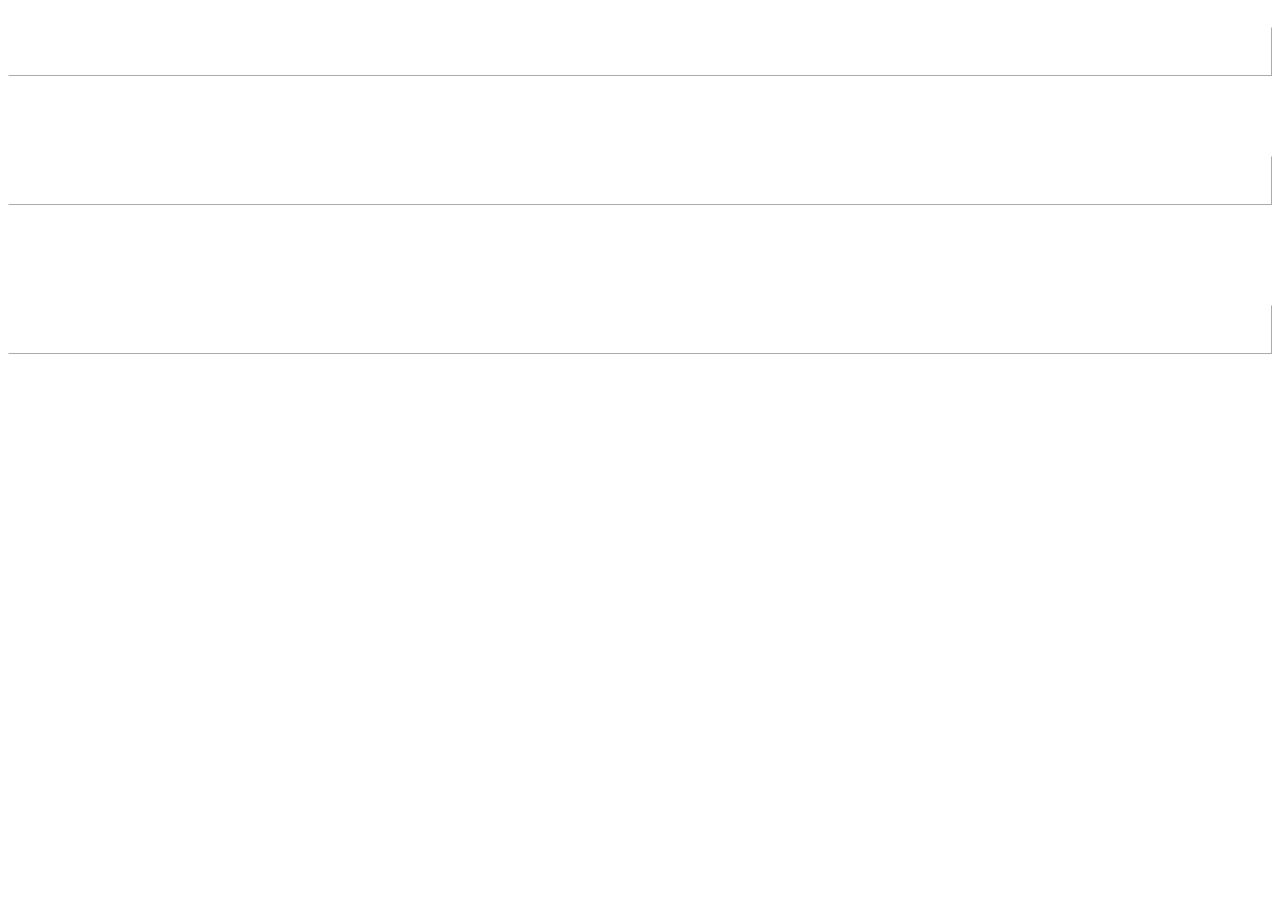
<file: index.html>
<!doctype html>
<html lang="pl">
    <head>
        <title>Portfolio</title>
		<meta charset="utf-8"/>
  <meta name="description" content="Portfolio"/>
  <meta name="author" content="Olga Nyga"/>
  <meta name="viewport" content="width=device-width"/>
  <link rel="alternate icon" href="favicon.png" sizes="32x32" type="image/png">
<link rel="stylesheet" href="styles.css">
    </head>
    <body>
        <h1>O mnie</h1>
        <h2>Nazywam się Olga Nyga i jestem uczennicą II klasy o profilu informatycznym.</h2> 
	    <h1>Moje Prace</h1>
	     <li>
	    <a href="html.html">Edycja HTML</a> <br>
		      </li>
		      <li>
	    <a href="css.html">Formatowanie CSS</a>
		     </li>
	    <h1>Kontakt</h1>
	    <h3> E-mail: </h3> <a href="mailto:nazwa@serwer.pl">19c.olga.nyga@ezse.pl</a>
    </body>
</html>
</file>
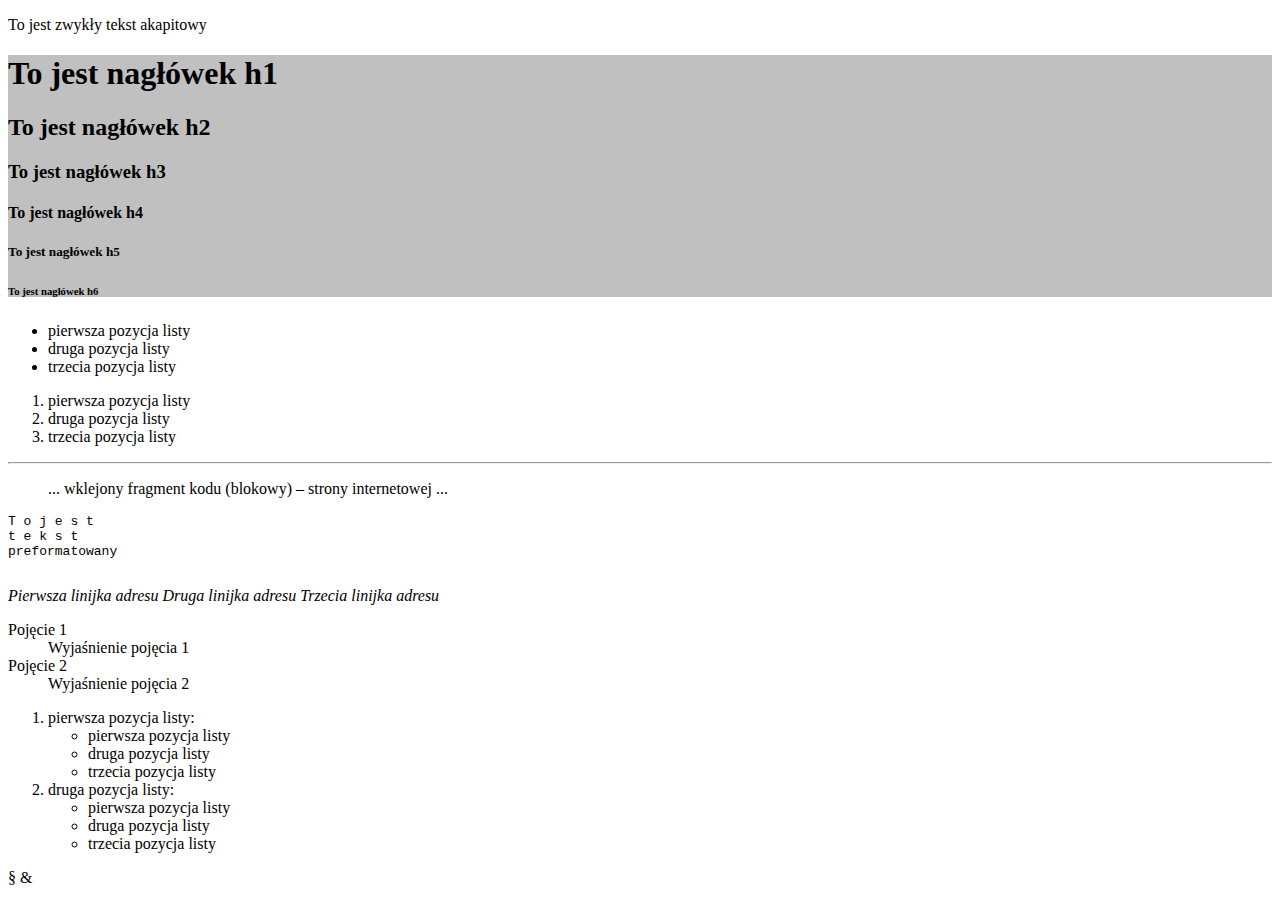
<file: akapity.html>
<!DOCTYPE html>
<html>
 <head>
  <title>Akapity i wyliczenia</title>
  <meta charset="utf-8"/>
 </head>
 <body>
  <p>To jest zwykły tekst akapitowy</p>
  <div title="Opis elementu" style="background: silver;"> 
  <h1>To jest nagłówek h1</h1>
  <h2>To jest nagłówek h2</h2>
  <h3>To jest nagłówek h3</h3>
  <h4>To jest nagłówek h4</h4>
  <h5>To jest nagłówek h5</h5>
  <h6>To jest nagłówek h6</h6>
   </div>
  <ul>
   <li>pierwsza pozycja listy</li>
   <li>druga pozycja listy</li>
   <li>trzecia pozycja listy</li>
  </ul>
  <ol>
   <li>pierwsza pozycja listy</li>
   <li>druga pozycja listy</li>
   <li>trzecia pozycja listy</li>
  </ol>
   <hr/>
   <blockquote cite="URL źródła cytatu">
...
wklejony fragment kodu (blokowy)
– strony internetowej
...
  </blockquote>
  <pre>
T o j e s t
t e k s t
preformatowany
  </pre>
  <address>
Pierwsza linijka adresu
Druga linijka adresu
Trzecia linijka adresu
  </address>
   <dl>
  <dt>Pojęcie 1</dt>
  <dd>Wyjaśnienie pojęcia 1</dd>
  <dt>Pojęcie 2</dt>
  <dd>Wyjaśnienie pojęcia 2</dd>
 </dl>
  <ol>
   <li>pierwsza pozycja listy:
    <ul>
     <li>pierwsza pozycja listy</li>
     <li>druga pozycja listy</li>
     <li>trzecia pozycja listy</li>
    </ul>
   </li>
   <li>druga pozycja listy:
    <ul>
     <li>pierwsza pozycja listy</li>
     <li>druga pozycja listy</li>
     <li>trzecia pozycja listy</li>
    </ul>
   </li>
  </ol>
  <p>&sect; &amp; </p>
 </body>
</html>
</file>
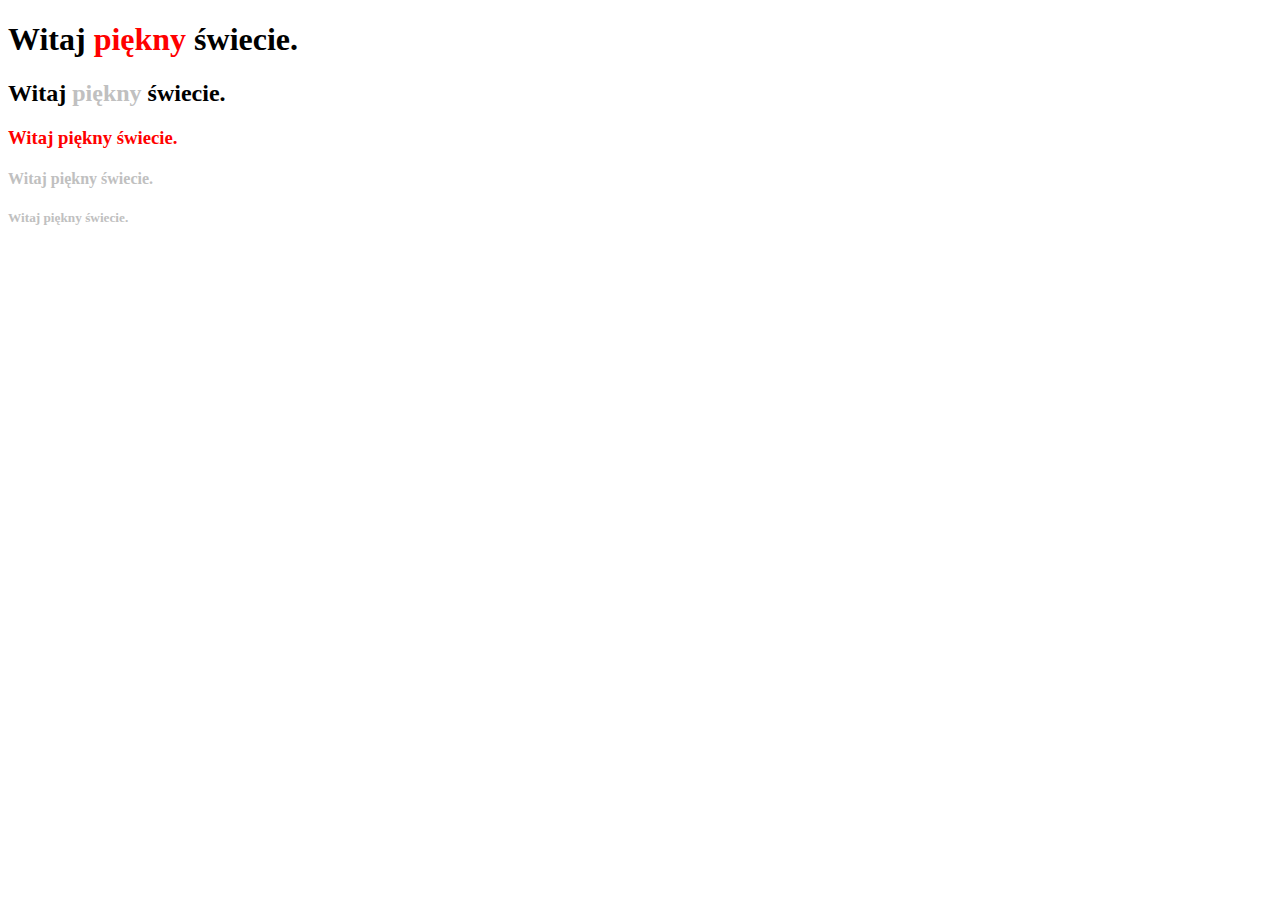
<file: css-style-attr.html>
<!DOCTYPE html>
<html>
 <head>
  <title>Atrybut style</title>
  <meta charset="utf-8"/>
 </head>
 <body>
<h1>
Witaj <span style="color: red;">piękny</span> świecie.
</h1>
<h2>
Witaj <b style="color: silver;">piękny</b> świecie.
</h2>
<h3 style="color: red;">
Witaj piękny świecie.
</h3>
<div style="color: silver">
<h4>
Witaj piękny świecie.
</h4>
<h5>
Witaj piękny świecie.
</h5>
</div>
 </body>
</html>
</file>
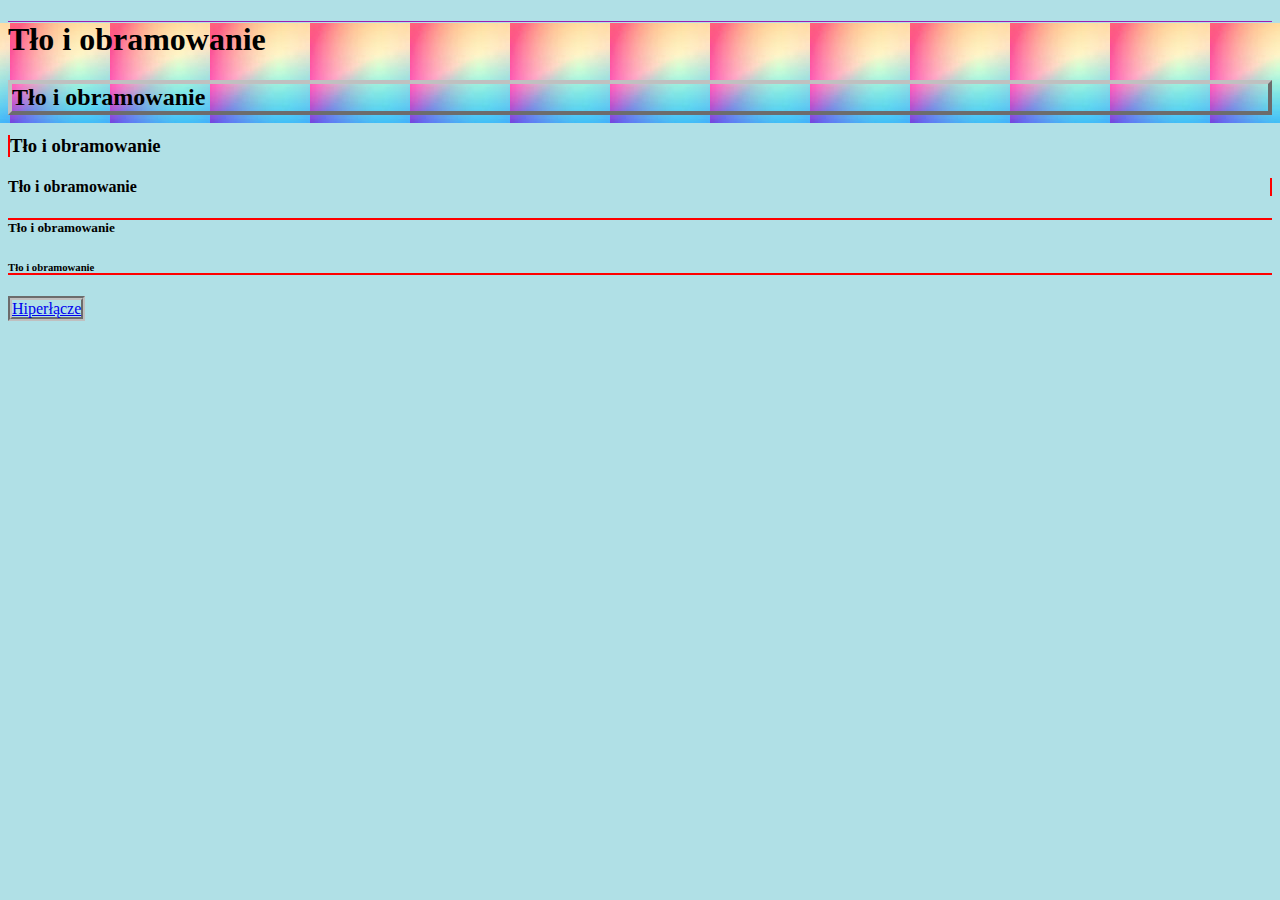
<file: css3-background.html>
<!DOCTYPE html>
<html>
 <head>
  <title>Tło i obramowanie</title>
  <meta charset="utf-8"/>
  <style>
body {
background-color: powderblue;
background-image: url(tlo1.jpg); 
background-repeat: repeat-x;
background-attachment: fixed; 
background-attachment: scroll;
background-position: 10px 10%; 
}
h1 {
 background: url(tlo2.png) repeat-x; 
}
h2 {
border: 4px outset silver;
}
h3 {
border-left: 2px solid red;
}
h4 {
border-right: 2px solid red;
}
h5 {
border-top: 2px solid red;
}
h6 {
border-bottom: 2px solid red;
}
a {
border-width: 4px;
border-color: silver;
}
a:link {
border-style: groove;
}
a:visited {
border-style: ridge;
}
a:hover {
border-style: inset;
}
a:active {
border-style: outset;
}
  </style>
 </head>
 <body>
<h1>Tło i obramowanie</h1>
<h2>Tło i obramowanie</h2>
<h3>Tło i obramowanie</h3>
<h4>Tło i obramowanie</h4>
<h5>Tło i obramowanie</h5>
<h6>Tło i obramowanie</h6>
<p><a href="#">Hiperłącze</a></p>
 </body>
</html>
</file>
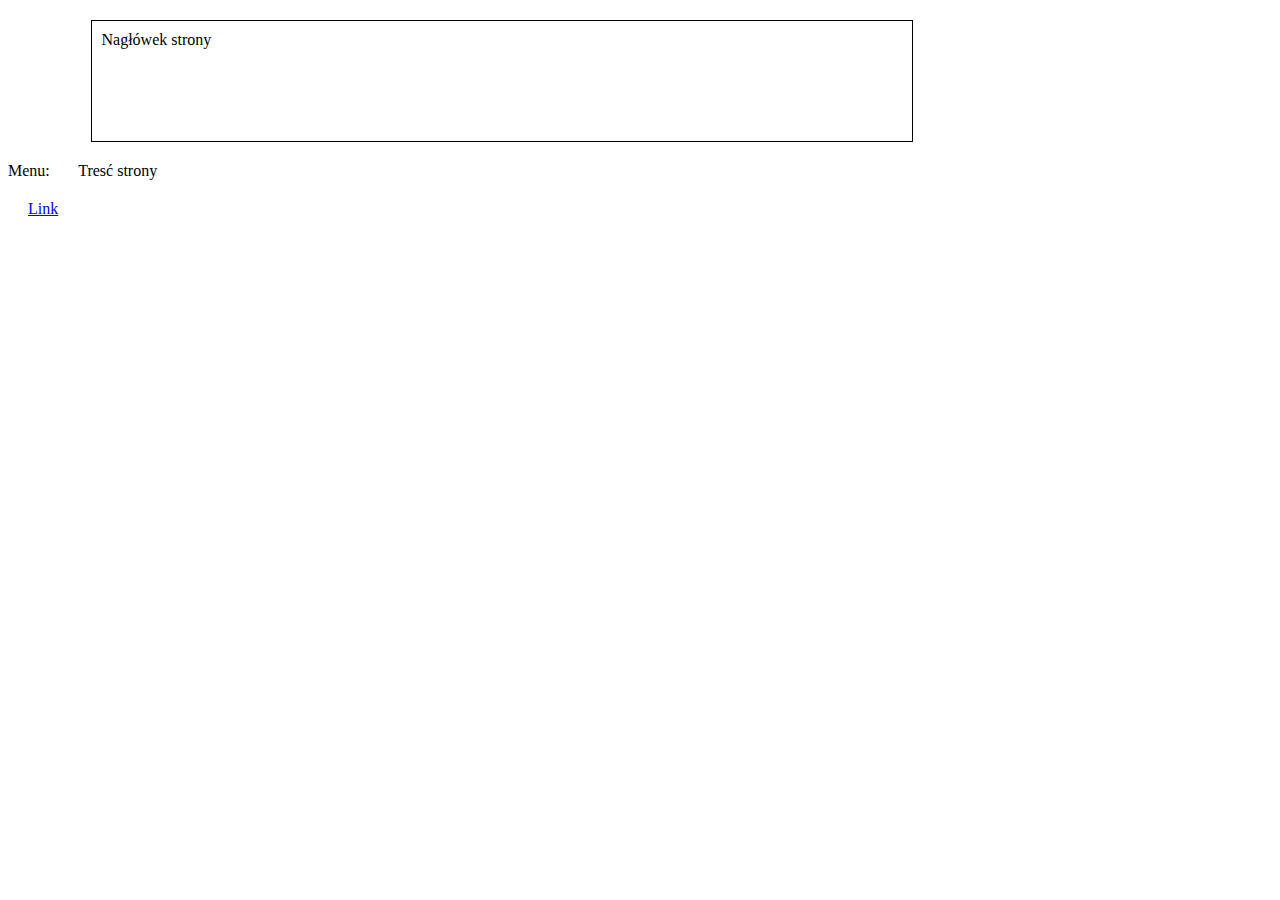
<file: css3-box.html>
<!DOCTYPE html>
<html>
 <head>
  <title>Modele formatowania</title>
  <meta charset="utf-8"/>
  <style>
header { 
margin: 20px auto;
border: 1px solid;
padding: 10px;
width: 800px;
height: 100px;
}
nav, main {
float: left;
}
footer {
clear: both;
}
footer {
clear: both;
}
a { 
display: block;
margin-top: 10px;
margin-right: 10px;
margin-bottom: 10px;
margin-left: 10px;
padding-top: 10px;
padding-right: 10px;
padding-bottom: 10px;
padding-left: 10px;
overflow: scroll;
}
body {
max-width: 987px;
min-width: 800px;
max-height: 377px;
min-height: 233px;
}
footer {
visibility: hidden;
}
  </style>
 </head>
 <body>
  <header>Nagłówek strony</header>
  <nav>Menu: <a href="#">Link</a></nav>
  <main>Tresć strony</main>
  <footer>Stopka strony</footer>
 </body>
</html>
</file>
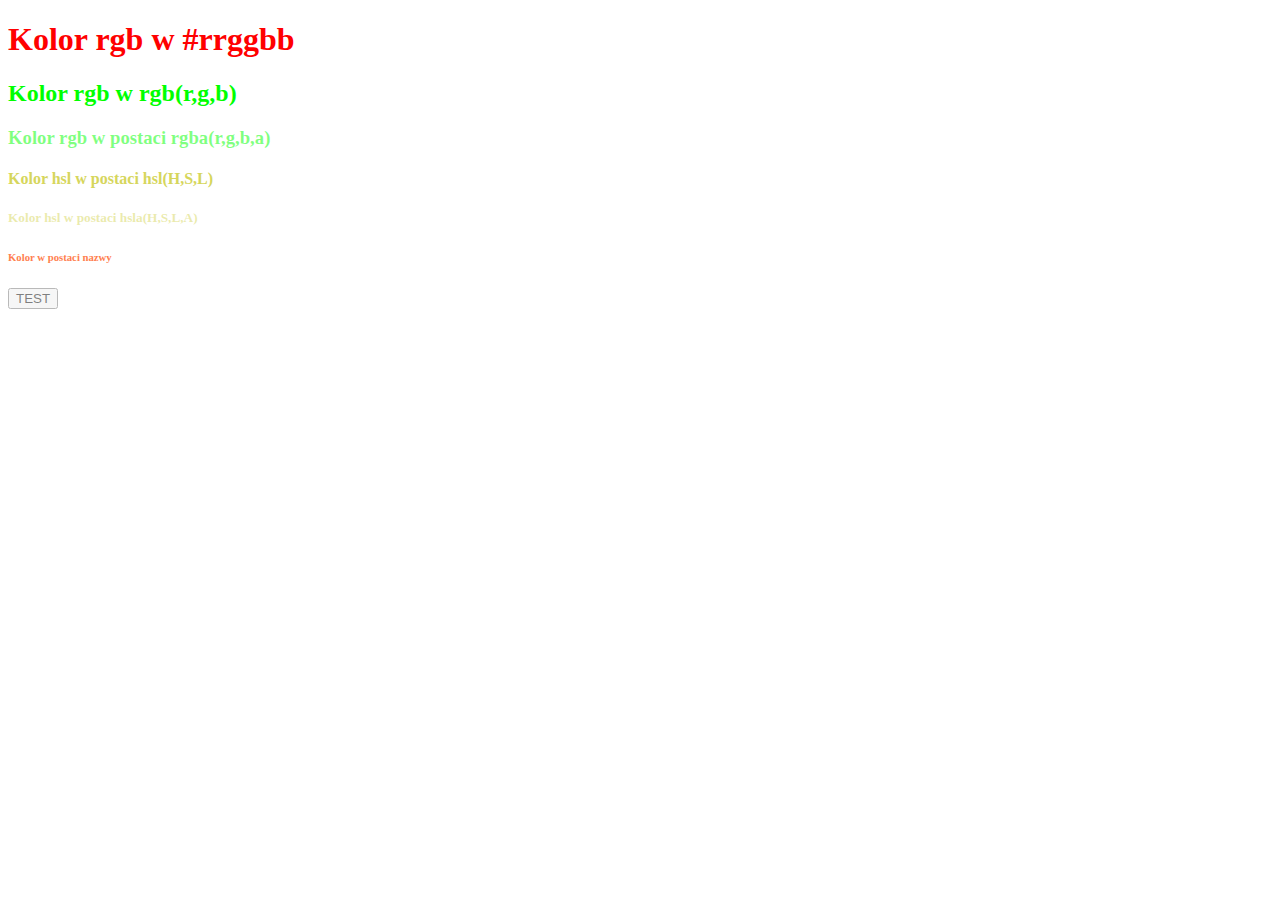
<file: css3-color.html>
<!DOCTYPE html>
<html>
 <head>
  <title>Kolor tekstu, wartość color</title>
  <meta charset="utf-8"/>
 </head>
 <body>
<style>
body {
color: olive;
}
h1 {
color: #ff0000;
}
h2 {
color: rgb(0,255,0);
}
h3 {
color: rgb(0,255,0,0.5);
}
h4 {
color: hsl(60,60%,60%);
}
h5 {
color: hsla(60,60%,60%,0.5);
}
h6 {
color: coral;
}
button {
opacity: 0.5;
}
  </style>
  <h1>Kolor rgb w #rrggbb</h1>
  <h2>Kolor rgb w rgb(r,g,b)</h2>
  <h3>Kolor rgb w postaci rgba(r,g,b,a)</h3>
  <h4>Kolor hsl w postaci hsl(H,S,L)</h4>
  <h5>Kolor hsl w postaci hsla(H,S,L,A)</h5>
  <h6>Kolor w postaci nazwy</h6>
  <button>TEST</button>
 </body>
</html>
</file>
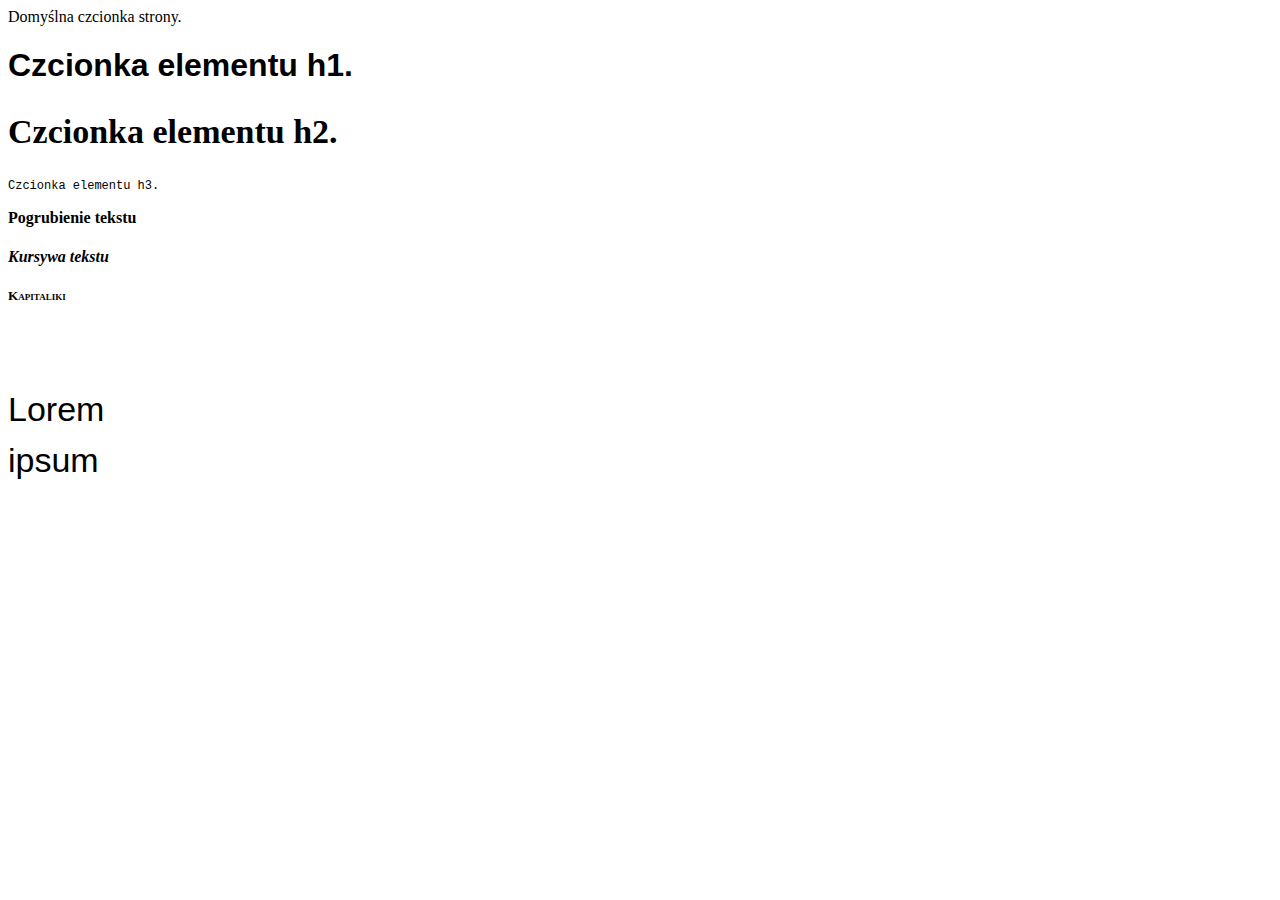
<file: css3-fonts.html>
<!DOCTYPE html>
<html>
 <head>
  <title>Fonty w CSS</title>
  <meta charset="utf-8"/>
  <style>
body {
font-family: Georgia;
}
h1 {
font-family: Arial, Helvetica, sans-serif;
}
h2 {
font-size: 34px;
}
h3 {
font: 12px 'Courier New', Courier, monospace;
}
p {
font-weight: bold;
}
h4 {
font-style: italic;
}
h5 {
font-variant: small-caps;
}
h6 {
font: 34px/1.5 Arial;
}
  </style>
 </head>
 <body>
Domyślna czcionka strony.
<h1>Czcionka elementu h1.</h1>
<h2>Czcionka elementu h2.</h2>
<h3>Czcionka elementu h3.</h3>
<p>Pogrubienie tekstu</p>
<h4>Kursywa tekstu</h4>
<h5>Kapitaliki</h5>
<h6>Lorem<br/> ipsum</h6>
 </body>
</html>
</file>
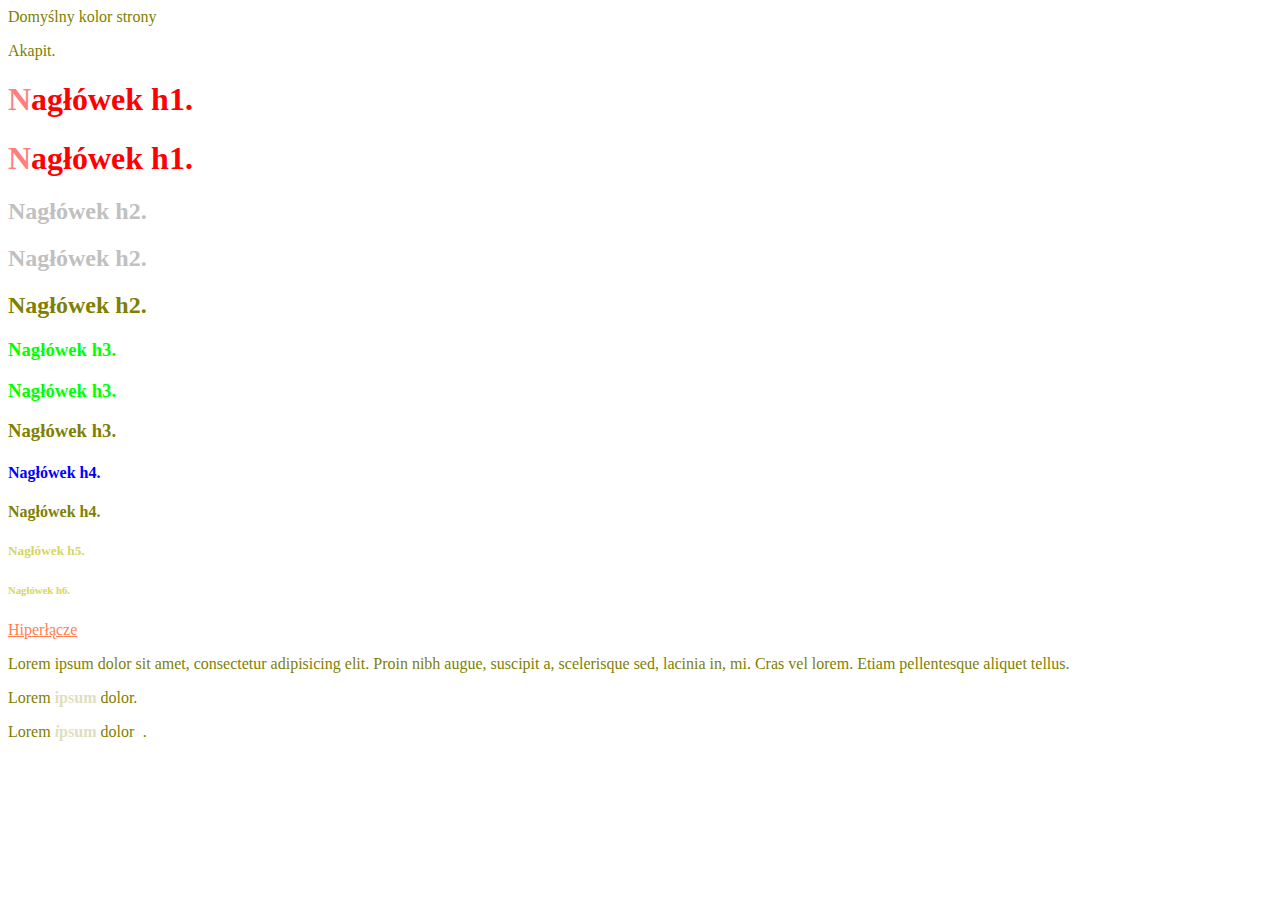
<file: css3-selectors.html>
<!DOCTYPE html>
<html>
 <head>
  <title>Selektory CSS</title>
  <meta charset="utf-8"/>
  <style>
* {
color: olive;
}
h1 {
color: red;
}
h2[title] {
color: silver;
}
.zielona {
color: rgb(0,255,0);
}
#niebieski {
color: rgb(0,0,255);
}
h5, h6 {
color: hsl(60,60%,60%);
}
a:link {
color: coral;
}
a:visited {
color: goldenrod;
}
a:hover {
color: magenta;
}
a:active {
color: maroon;
}
h1::first-letter {
opacity: 0.5;
}
p::first-line {
opacity: 0.75;
}
p b {
opacity: 0.25;
}
p>i {
opacity: 0;
}
  </style>
 </head>
 <body>
Domyślny kolor strony
<p>Akapit.</p>
<h1>Nagłówek h1.</h1>
<h1>Nagłówek h1.</h1>
<h2 title="test">Nagłówek h2.</h2>
<h2 title="test">Nagłówek h2.</h2>
<h2>Nagłówek h2.</h2>
<h3 class="zielona">Nagłówek h3.</h3>
<h3 class="zielona">Nagłówek h3.</h3>
<h3>Nagłówek h3.</h3>
<h4 id="niebieski">Nagłówek h4.</h4>
<h4>Nagłówek h4.</h4>
<h5>Nagłówek h5.</h5>
<h6>Nagłówek h6.</h6>
<a href="#">Hiperłącze</a>
<p>Lorem ipsum dolor sit amet, consectetur adipisicing
 elit. Proin nibh augue, suscipit a, scelerisque sed,
 lacinia in, mi. Cras vel lorem. Etiam pellentesque
 aliquet tellus.</p>
 <p>Lorem <b>ipsum</b> dolor.</p>
 <p>Lorem <b><i>i</i>psum</b> dolor <i>i</i>.</p>
 </body>
</html>
</file>
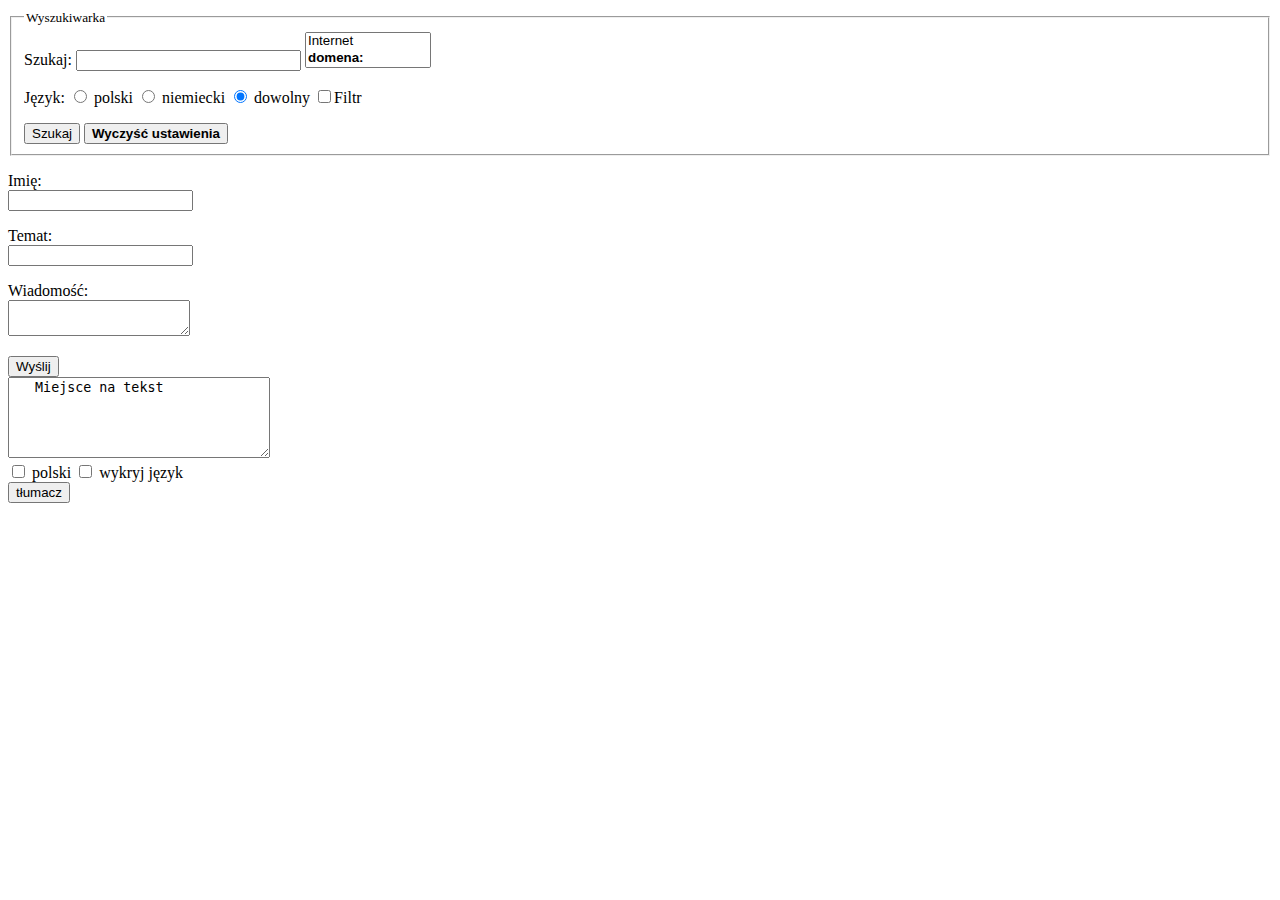
<file: folmularze.html>
<!DOCTYPE html>
<html>
 <head>
  <meta charset="utf-8"/>
  <title>Formularze</title>
 </head>
 <body>
<form action="http://www.google.pl/search"
  method="get">
  <fieldset>
 <legend><small>Wyszukiwarka</small></legend>
 <label for="szukajka">Szukaj:</label>
<input type="text" size="25" name="q" id="szukajka"/>
<select name="sitesearch" size="2">
  <option value="">Internet</option>
  <optgroup label="domena:">
  <option value="plotkarka.eu">PLOTKARKA.EU</option>
  <option value="www.w3.org">W3C</option>
  </optgroup>
 </select>
<p>Język: 
    <input type="radio" name="lr" value="lang_pl"/>
  polski
    <input type="radio" name="lr" value="lang_de"/>
  niemiecki
    <input type="radio" name="lr" value=""
     checked="checked"/>
  dowolny
    <input type="checkbox" name="safe" />Filtr
   </p>
   <input type="submit" value="Szukaj"/>
   <button type="reset" name="reset">
  <b>Wyczyść ustawienia</b>
 </button>
 </fieldset>
  </form>
  <form method="post" action="mailto:nazwa@domena">
   <p>Imię:<br/><input type="text" name="imie"/></p>
   <p>Temat:<br/><input type="text" name="temat"/></p>
   <p>Wiadomość:<br/>
    <textarea name="wiadomosc"></textarea>
   </p>
   <input type="submit" value="Wyślij"/>
  </form>
  <form
 action="http://translate.google.pl/translate_t"
 method="get">
   <textarea name="q"rows="5" cols="30">
   Miejsce na tekst
   </textarea>
   <div>
   <input type="checkbox" name="sl" value="pl"/>
 polski
   <input type="checkbox" name="sl" value="auto"/>
 wykryj język
   </div>
   <input type="submit" value="tłumacz"/>
  </form>
 </body>
</html>
</file>
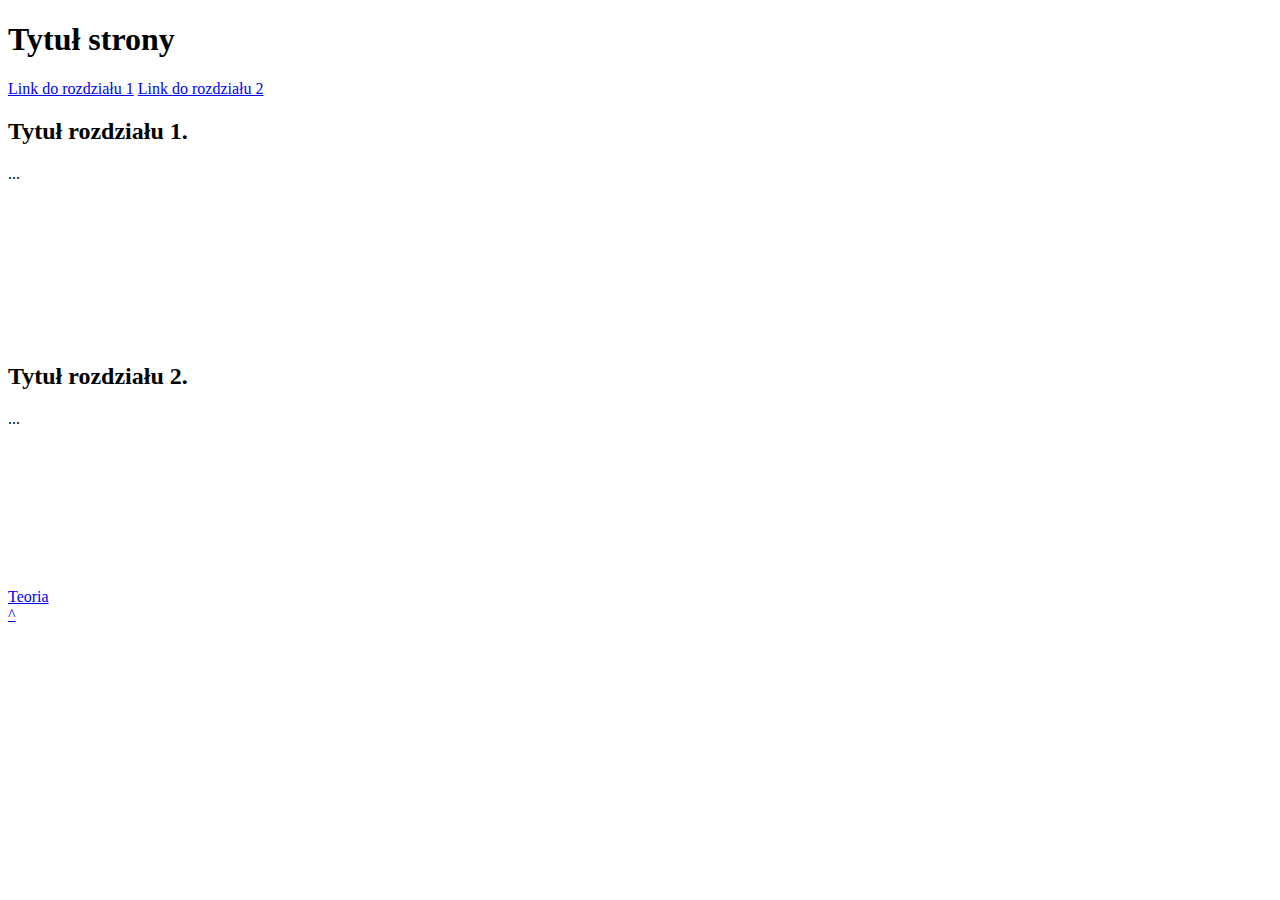
<file: linki.html>
<!DOCTYPE html>
<html>
 <head>
  <meta charset="utf-8">
  <title>Linki</title>
 </head>
 <body>
<header id="start">
 <h1>Tytuł strony</h1>
</header>
<nav>
<a href="#link1">Link do rozdziału 1</a>
 <a href="#link2">Link do rozdziału 2</a>
</nav>
<main>
 <h2 id="link1">Tytuł rozdziału 1.</h2>
 <p>...</p>
 <br><br><br><br><br><br><br><br>
 <h2 id="link1">Tytuł rozdziału 2.</h2>
 <p>...</p>
 <br><br><br><br><br><br><br><br>
</main>
<aside>
 <a href="http://plotkarka.eu/PI/html5/linki.html#L"
 target="_blank">Teoria</a>
</aside>
<footer>
 <a href="#start">^</a>
</footer>
 </body>
</html>
</file>
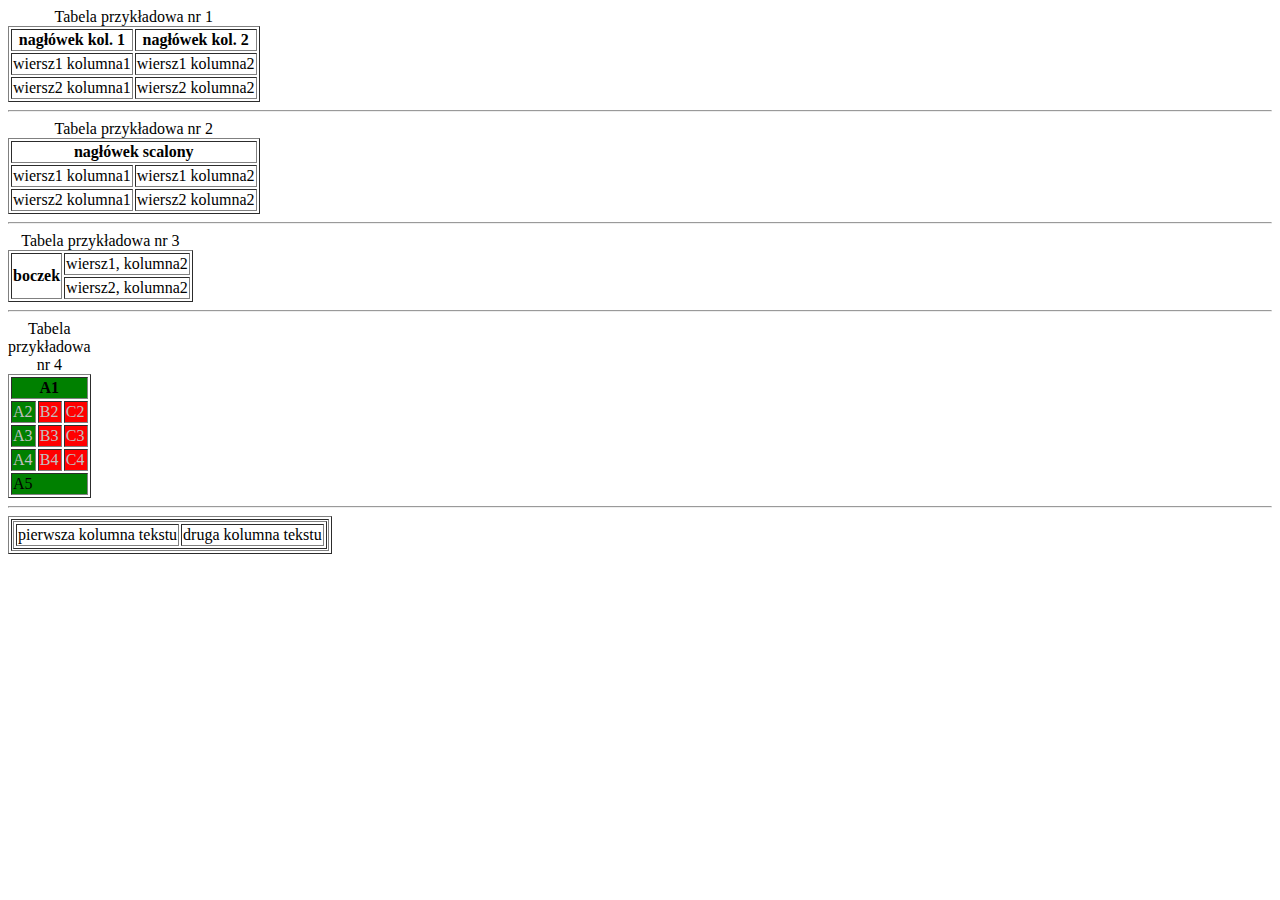
<file: tabele.html>
<!DOCTYPE html>
<html>
 <head>
  <meta charset="utf-8"/>
  <title>Tabele</title>
 </head>
 <body>
 <table  border="1">
  <caption>Tabela przykładowa nr 1</caption>
  <tr>
   <th id="k1">nagłówek kol. 1</th><th>nagłówek kol. 2</th>
  </tr>
   <tr>
   <td headers="k1">wiersz1 kolumna1</td><td>wiersz1 kolumna2</td>
   </tr>
   <tr>
   <td headers="k1">wiersz2 kolumna1</td><td>wiersz2 kolumna2</td>
  </tr>
  </table>
  <hr/>
  <table border="1">
   <caption>Tabela przykładowa nr 2</caption>
   <tr><th colspan="2">nagłówek scalony</th></tr>
   <tr>
    <td>wiersz1 kolumna1</td><td>wiersz1 kolumna2</td>
   </tr>
   <tr>
    <td>wiersz2 kolumna1</td><td>wiersz2 kolumna2</td>
   </tr>
  </table>
  <hr/>
  <table border="1">
   <caption>Tabela przykładowa nr 3</caption>
   <tr>
    <th rowspan="2">boczek</th>
    <td>wiersz1, kolumna2</td>
   </tr>
    <tr><td>wiersz2, kolumna2</td>
   </tr>
  </table>
  <hr/>
  <table border="1">
   <caption>Tabela przykładowa nr 4</caption>
   <colgroup>
     <col style="background: green;" />
     <col style="background: red;" span="2">
    </colgroup>
   <thead>
    <tr><th colspan="3" scope="colgroup">A1</th></tr>
   </thead>
   <tfoot>
    <tr><td colspan="3">A5</td></tr>
   </tfoot>
   <tbody style="color: silver;">
    <tr><td>A2</td><td>B2</td><td>C2</td></tr>
    <tr><td>A3</td><td>B3</td><td>C3</td></tr>
    <tr><td>A4</td><td>B4</td><td>C4</td></tr>
   </tbody>
  </table>
  <hr>
   <table border="1">
    <tr>
     <td>
      <table border="1">
       <tr>
        <td>pierwsza kolumna tekstu</td>
        <td>druga kolumna tekstu</td>
       </tr>
      </table>
    </td>
   </tr>
  </table>
 </body>
</html>
</file>
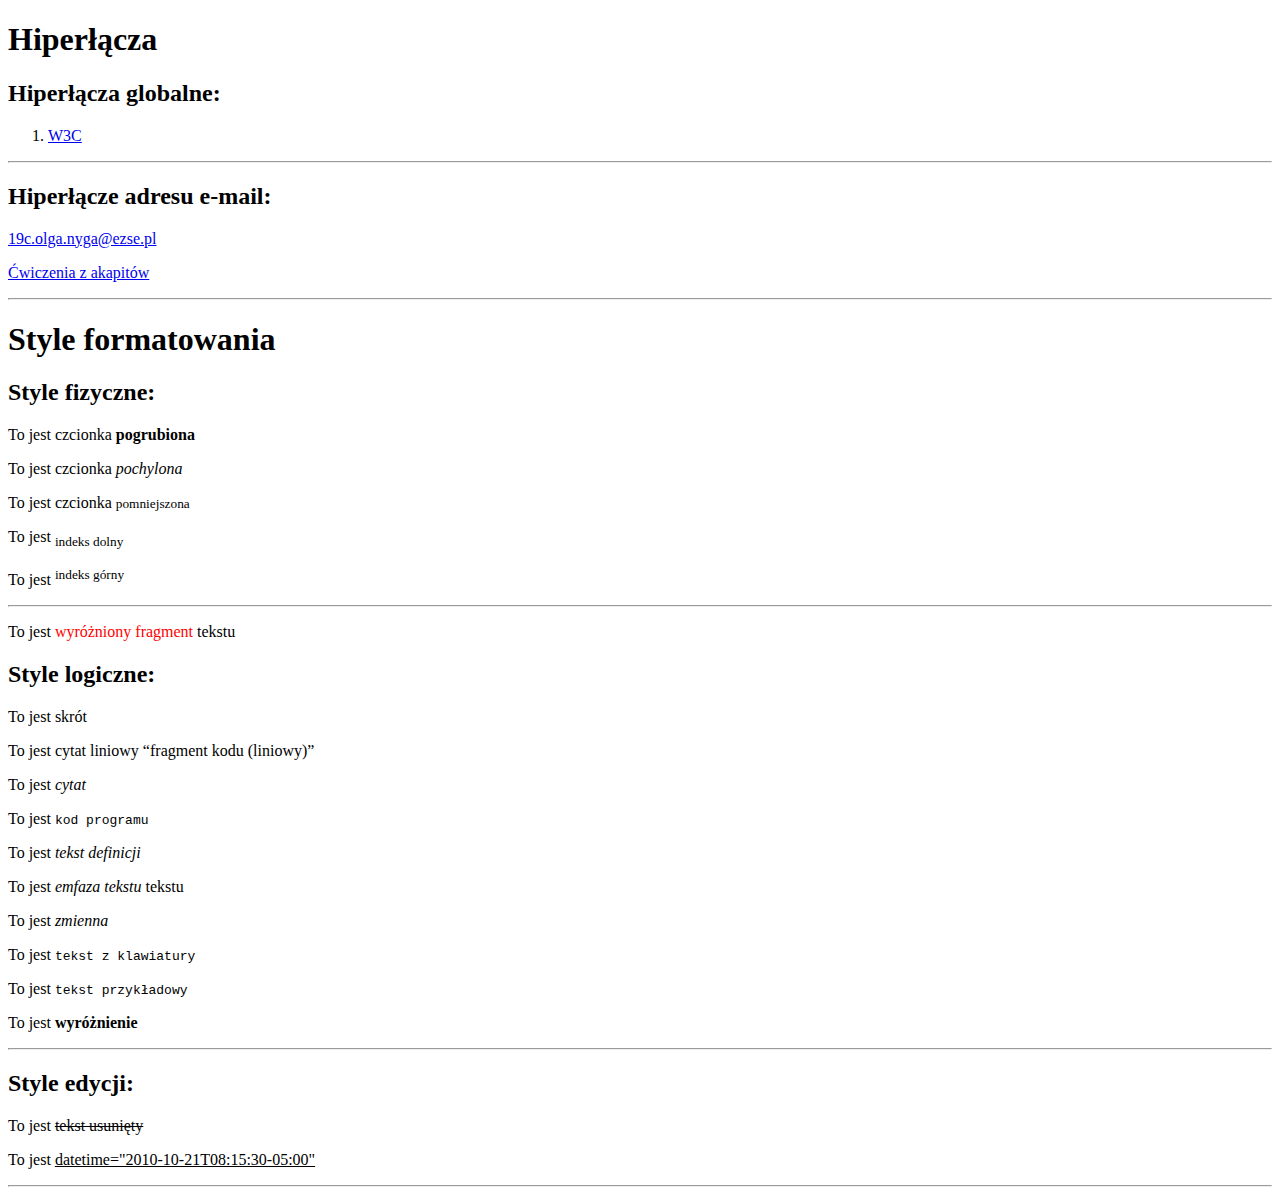
<file: tekst.html>
<!DOCTYPE html>
<html>
 <head>
  <title>Tekst i hiperłącza</title>
  <meta charset="utf-8"/>
 </head>
 <body>
 <h1>Hiperłącza</h1>
  <h2>Hiperłącza globalne:</h2>
  <ol>
   <li><a href="http://www.w3.org/" target="_blank">W3C</a></li>
  </ol>
  <hr/>
  <h2>Hiperłącze adresu e-mail:</h2>
  <div>
<a href="mailto:nazwa@serwer.pl">19c.olga.nyga@ezse.pl</a>
  </div>
  <p>
<a href="akapity.html">Ćwiczenia z akapitów</a>
  </p>
  <hr/>
  <h1>Style formatowania</h1>
  <h2>Style fizyczne:</h2>
  <p>To jest czcionka <b>pogrubiona</b></p>
  <p>To jest czcionka <i>pochylona</i></p>
  <p>To jest czcionka <small>pomniejszona</small></p>
  <p>To jest <sub>indeks dolny</sub></p>
  <p>To jest <sup>indeks górny</sup></p>
  <hr/>
  <p>To jest <span style="color: red;">
   wyróżniony fragment</span> tekstu</p>
   <h2>Style logiczne:</h2>
  <p>To jest <abbr>skrót</abbr></p>
  <p>
To jest cytat liniowy <q>fragment kodu (liniowy)</q>
  </p>
  <p>To jest <cite>cytat</cite></p>
  <p>To jest <code>kod programu</code></p>
  <p>To jest <dfn>tekst definicji</dfn></p>
  <p>To jest <em>emfaza tekstu</em> tekstu</p>
  <p>To jest <var>zmienna</var></p>
  <p>To jest <kbd>tekst z klawiatury</kbd></p>
  <p>To jest <samp>tekst przykładowy</samp></p>
  <p>To jest <strong>wyróżnienie</strong></p>
  <hr/>
  <h2>Style edycji:</h2>
  <p>To jest <del>tekst usunięty</del></p>
  <p>To jest <ins> datetime="2010-10-21T08:15:30-05:00"</ins></p>
  <hr/>
 </body>
</html>
</file>
<file: styles.css>
body {
		   background-image:url(https://www.wallpapertip.com/wmimgs/66-663189_purple-space-background.jpg);
 		background-size:auto ;
                    }
		h1 {
	border: 1px outset white;
	font-size: 40px;
	text-align:center;
	color:#ffffff;
		}
		h2 {
	text-align:center;
	color:#ffffff;
		}
		h3 {
	color:#ffffff;
		}
		 a {
	font-size: 20px;
	color:#ffffff;
		}
		 p{color:#ffffff;
		 }
</file>
